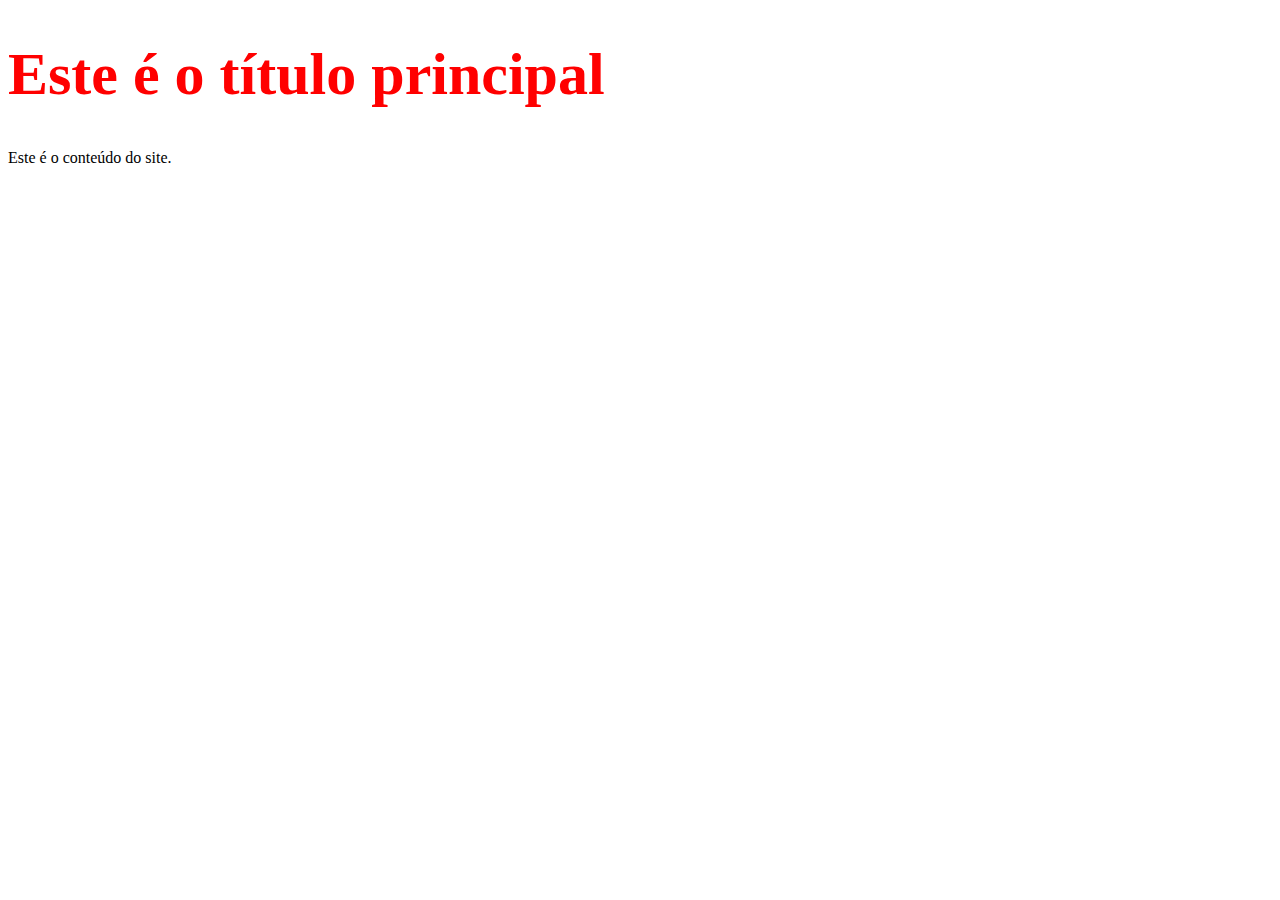
<file: 1_sintaxe/index.html>
<!DOCTYPE html>
<html lang="en">
<head>
    <meta charset="UTF-8">
    <meta name="viewport" content="width=device-width, initial-scale=1.0">
    <title>1 - Sintaxe</title>
    <link rel="stylesheet" href="css/styes.css">
</head>
<body>
    <h1>Este é o título principal</h1>
    <p>Este é o conteúdo do site.</p>
</body>
</html>
</file>
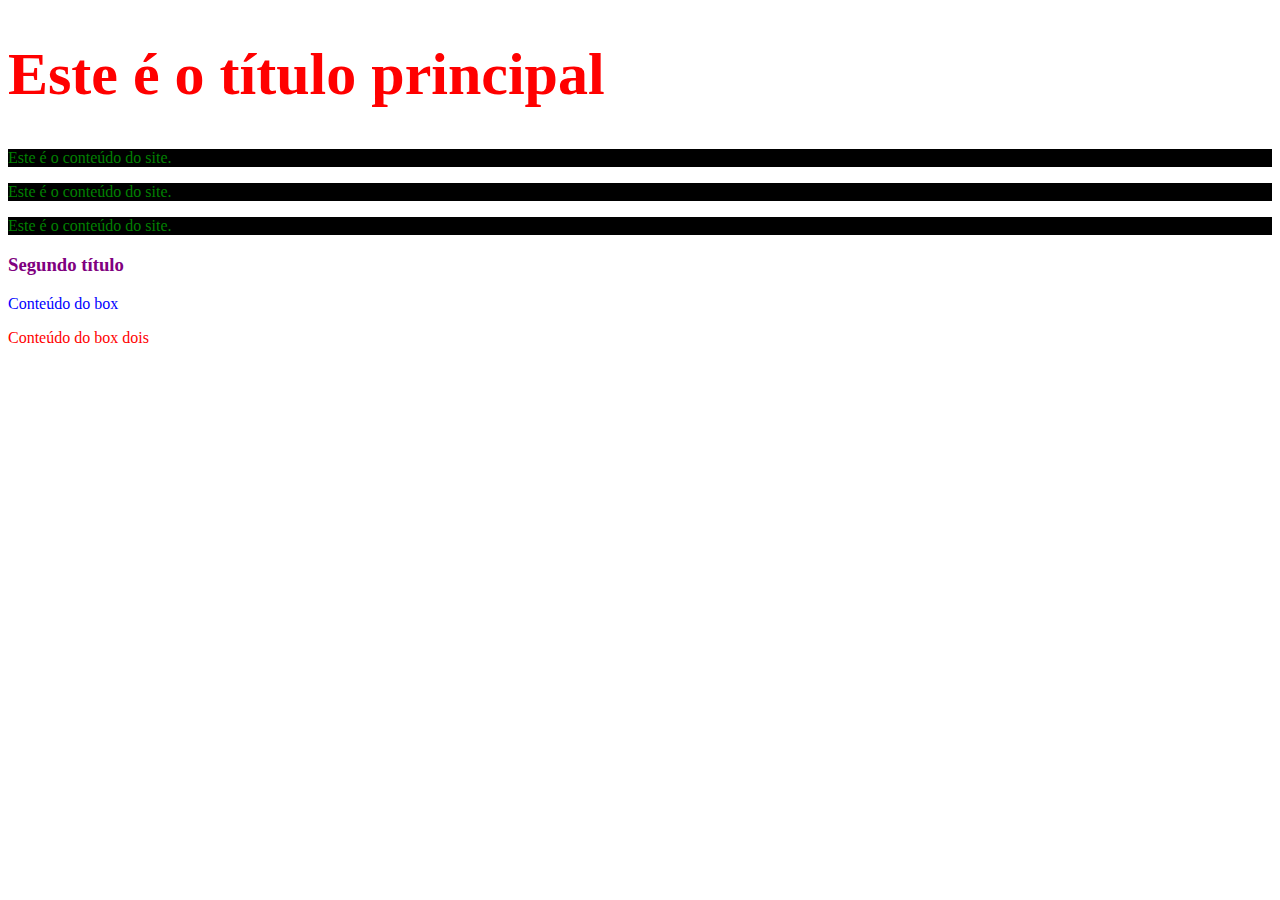
<file: 2_seletores/index.html>
<!DOCTYPE html>
<html lang="en">
<head>
    <meta charset="UTF-8">
    <meta name="viewport" content="width=device-width, initial-scale=1.0">
    <title>2 - Seletores</title>
    <link rel="stylesheet" href="css/styes.css">
</head>
<body>
    <h1>Este é o título principal</h1>
    <p class="paragrafo">Este é o conteúdo do site.</p>
    <p class="paragrafo">Este é o conteúdo do site.</p>
    <p class="paragrafo">Este é o conteúdo do site.</p>
    <h3 id="segundo-titulo">Segundo título</h3>
    <div class="box">
        <p class="paragrafo-box">Conteúdo do box</p>
    </div>
    <div class="box">
        <p class="paragrafo-teste">Conteúdo do box dois</p>
    </div>
</body>
</html>
</file>
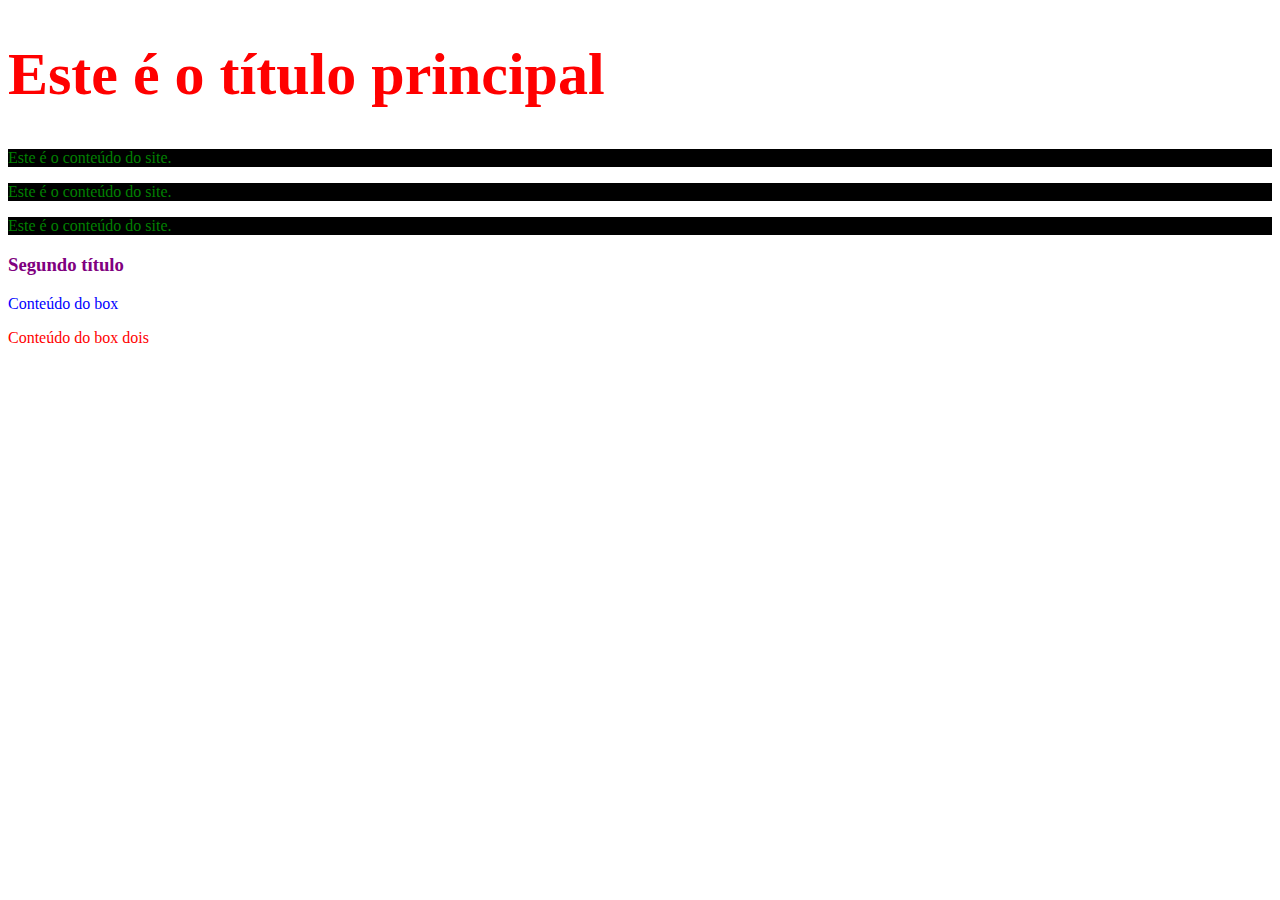
<file: 3_comentarios/index.html>
<!DOCTYPE html>
<html lang="en">
<head>
    <meta charset="UTF-8">
    <meta name="viewport" content="width=device-width, initial-scale=1.0">
    <title>3 - Comentários</title>
    <link rel="stylesheet" href="css/styes.css">
</head>
<body>
    <h1>Este é o título principal</h1>
    <p class="paragrafo">Este é o conteúdo do site.</p>
    <p class="paragrafo">Este é o conteúdo do site.</p>
    <p class="paragrafo">Este é o conteúdo do site.</p>
    <h3 id="segundo-titulo">Segundo título</h3>
    <div class="box">
        <p class="paragrafo-box">Conteúdo do box</p>
    </div>
    <div class="box">
        <p class="paragrafo-teste">Conteúdo do box dois</p>
    </div>
</body>
</html>
</file>
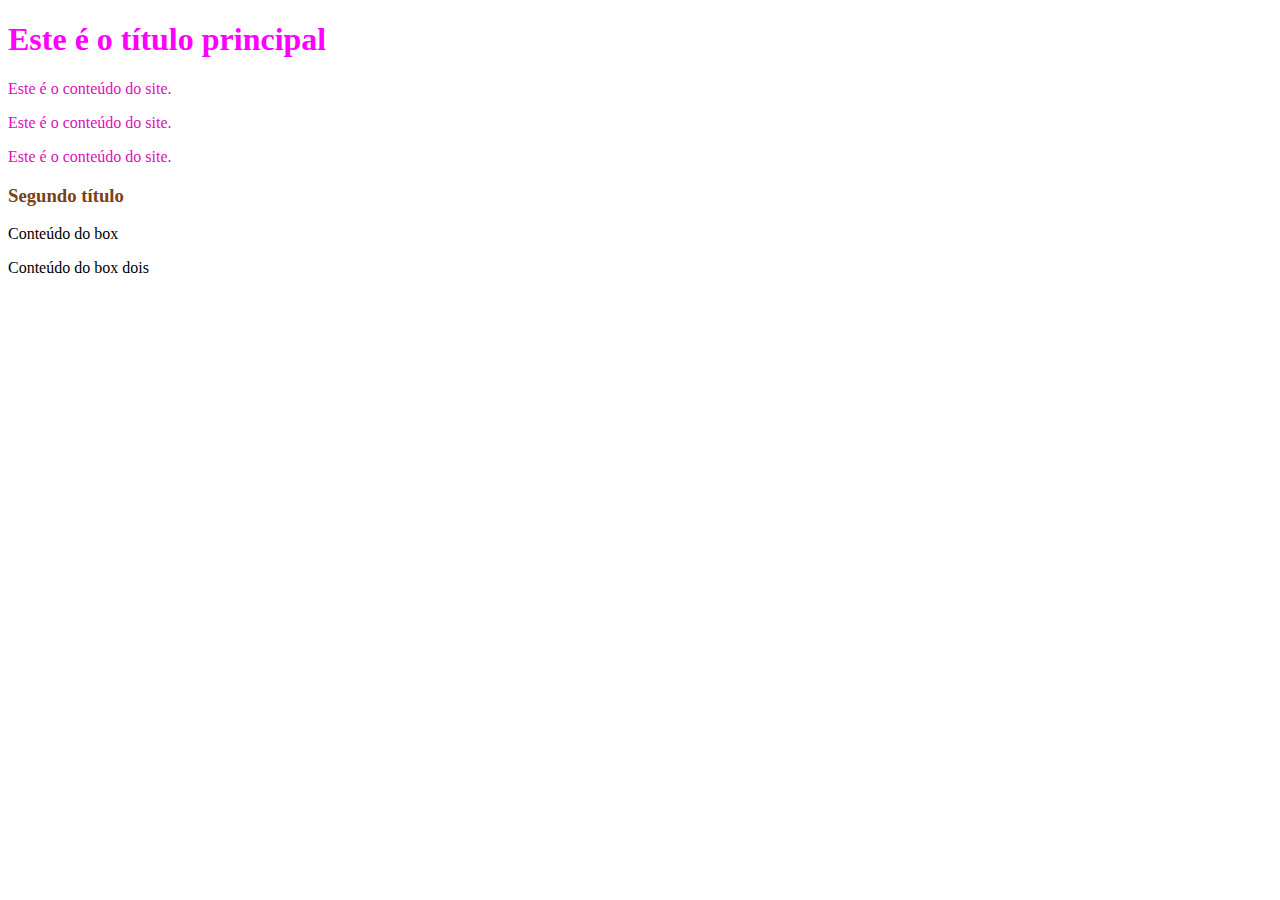
<file: 4_cores/index.html>
<!DOCTYPE html>
<html lang="en">
<head>
    <meta charset="UTF-8">
    <meta name="viewport" content="width=device-width, initial-scale=1.0">
    <title>4 - Cores</title>
    <link rel="stylesheet" href="css/styes.css">
</head>
<body>
    <h1 id="primeiro-titulo">Este é o título principal</h1>
    <p class="paragrafo">Este é o conteúdo do site.</p>
    <p class="paragrafo">Este é o conteúdo do site.</p>
    <p class="paragrafo">Este é o conteúdo do site.</p>
    <h3 id="segundo-titulo">Segundo título</h3>
    <div class="box">
        <p class="paragrafo-box">Conteúdo do box</p>
    </div>
    <div class="box">
        <p class="paragrafo-teste">Conteúdo do box dois</p>
    </div>
</body>
</html>
</file>
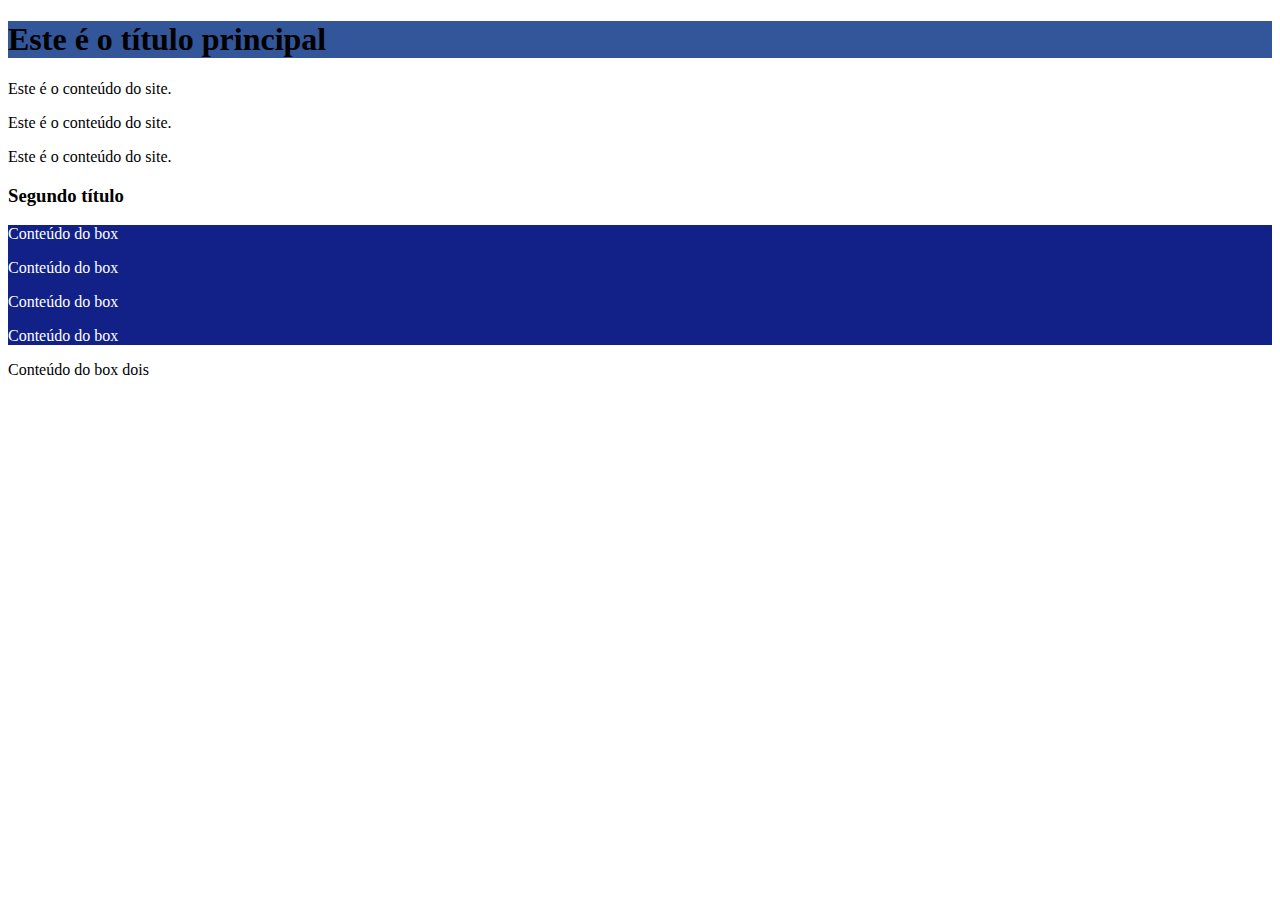
<file: 5_backgroundcolor/index.html>
<!DOCTYPE html>
<html lang="en">
<head>
    <meta charset="UTF-8">
    <meta name="viewport" content="width=device-width, initial-scale=1.0">
    <title>5 - Background color</title>
    <link rel="stylesheet" href="css/styes.css">
</head>
<body>
    <h1 id="primeiro-titulo">Este é o título principal</h1>
    <p class="paragrafo">Este é o conteúdo do site.</p>
    <p class="paragrafo">Este é o conteúdo do site.</p>
    <p class="paragrafo">Este é o conteúdo do site.</p>
    <h3 id="segundo-titulo">Segundo título</h3>
    <div class="box" id="container">
        <p class="paragrafo-box">Conteúdo do box</p>
        <p class="paragrafo-box">Conteúdo do box</p>
        <p class="paragrafo-box">Conteúdo do box</p>
        <p class="paragrafo-box">Conteúdo do box</p>
    </div>
    <div class="box">
        <p class="paragrafo-teste">Conteúdo do box dois</p>
    </div>
</body>
</html>
</file>
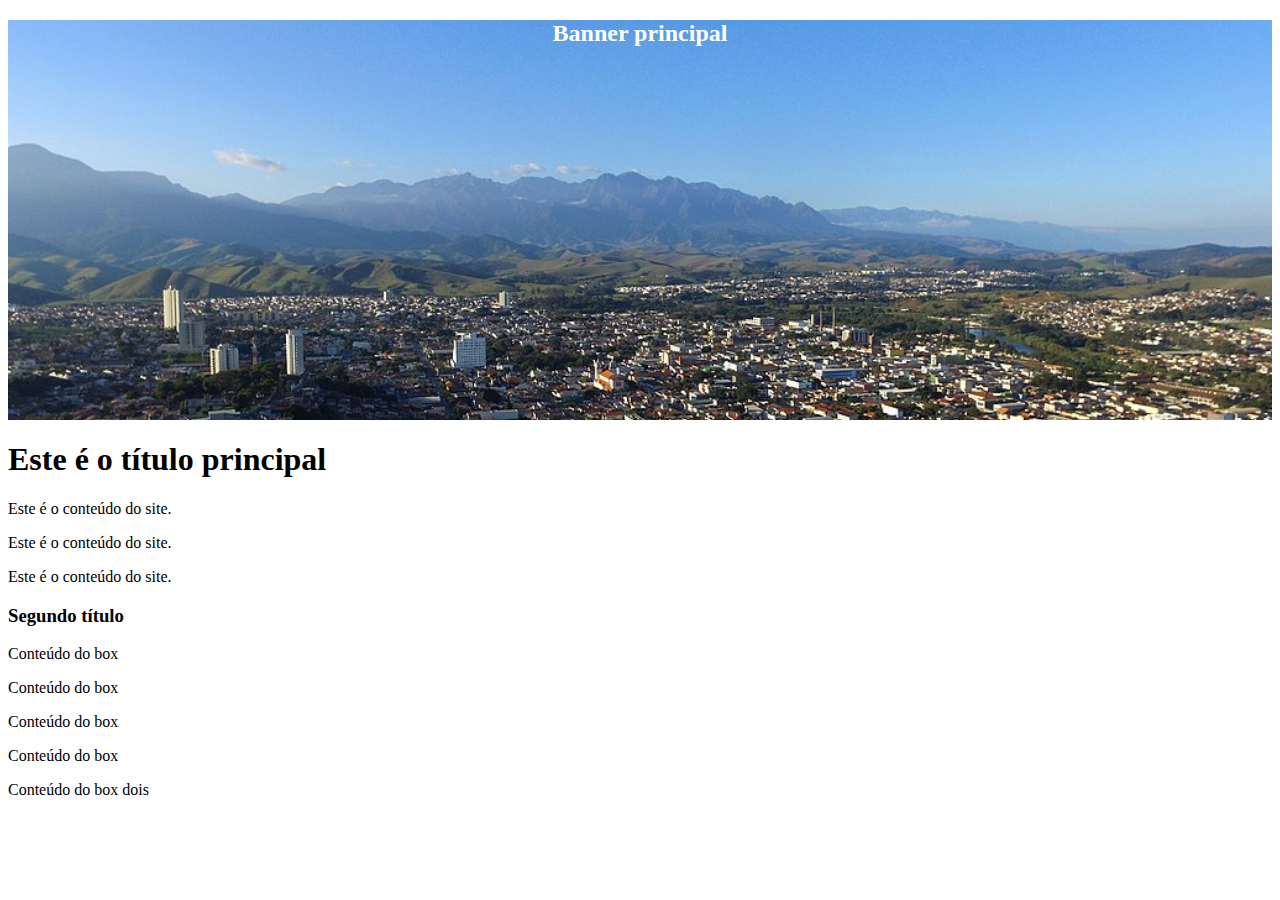
<file: 6_imagem_de_fundo/index.html>
<!DOCTYPE html>
<html lang="en">
<head>
    <meta charset="UTF-8">
    <meta name="viewport" content="width=device-width, initial-scale=1.0">
    <title>6 - Imagem de fundo</title>
    <link rel="stylesheet" href="css/styes.css">
</head>
<body>
    <div id="background">
        <h2>Banner principal</h2>
    </div>
    <h1 id="primeiro-titulo">Este é o título principal</h1>
    <p class="paragrafo">Este é o conteúdo do site.</p>
    <p class="paragrafo">Este é o conteúdo do site.</p>
    <p class="paragrafo">Este é o conteúdo do site.</p>
    <h3 id="segundo-titulo">Segundo título</h3>
    <div class="box" id="container">
        <p class="paragrafo-box">Conteúdo do box</p>
        <p class="paragrafo-box">Conteúdo do box</p>
        <p class="paragrafo-box">Conteúdo do box</p>
        <p class="paragrafo-box">Conteúdo do box</p>
    </div>
    <div class="box">
        <p class="paragrafo-teste">Conteúdo do box dois</p>
    </div>
</body>
</html>
</file>
<file: 1_sintaxe/css/styes.css>
h1{
    color: red;
    font-size: 60px;
}
</file>
<file: 2_seletores/css/styes.css>
/* seletor por tag*/
h1 {
    color: red;
    font-size: 60px;
}

/* seletor por classe*/
.paragrafo { 
    color: green;
    background-color: #000;
}

/* seletor por id*/
#segundo-titulo{
    color: purple;
}

p {
    color:red;
}

.box .paragrafo-box {
    color:blue
}
/* prioridade do seletor id, classe e tag */
</file>
<file: 3_comentarios/css/styes.css>
/* seletor por tag*/
h1 {
    color: red;
    font-size: 60px;
}

/* seletor por classe*/
.paragrafo { 
    color: green;
    background-color: #000;
}

/* seletor por id*/
#segundo-titulo{
    color: purple;
}

p {
    color:red;
}

.box .paragrafo-box {
    color:blue
}
/* prioridade do seletor 
id, classe e tag, pode ser feito 
o uso composto, por exemplo uma classe e outra classe dentro, 
para tentar dar prioridade na estilizão */
</file>
<file: 4_cores/css/styes.css>
/* nome da cor */
#primeiro-titulo {
    color: magenta;
}


/* hexadecimal */
.paragrafo {
    color: #db0fb9
}

/* RGB - red green blue */
#segundo-titulo {
    color: rgb(123, 65, 22);
}
</file>
<file: 5_backgroundcolor/css/styes.css>
#primeiro-titulo {
    background-color: #335599;
}

#container {
    background-color: #122188;
}

#container p {
    color: #fff;
}
</file>
<file: 6_imagem_de_fundo/css/styes.css>
#background {
    background-image: url(../img/imagem.jpg);
    background-size: cover;
    height: 400px;
}

#background {
    color: #fff;
    text-align: center;
}
</file>
